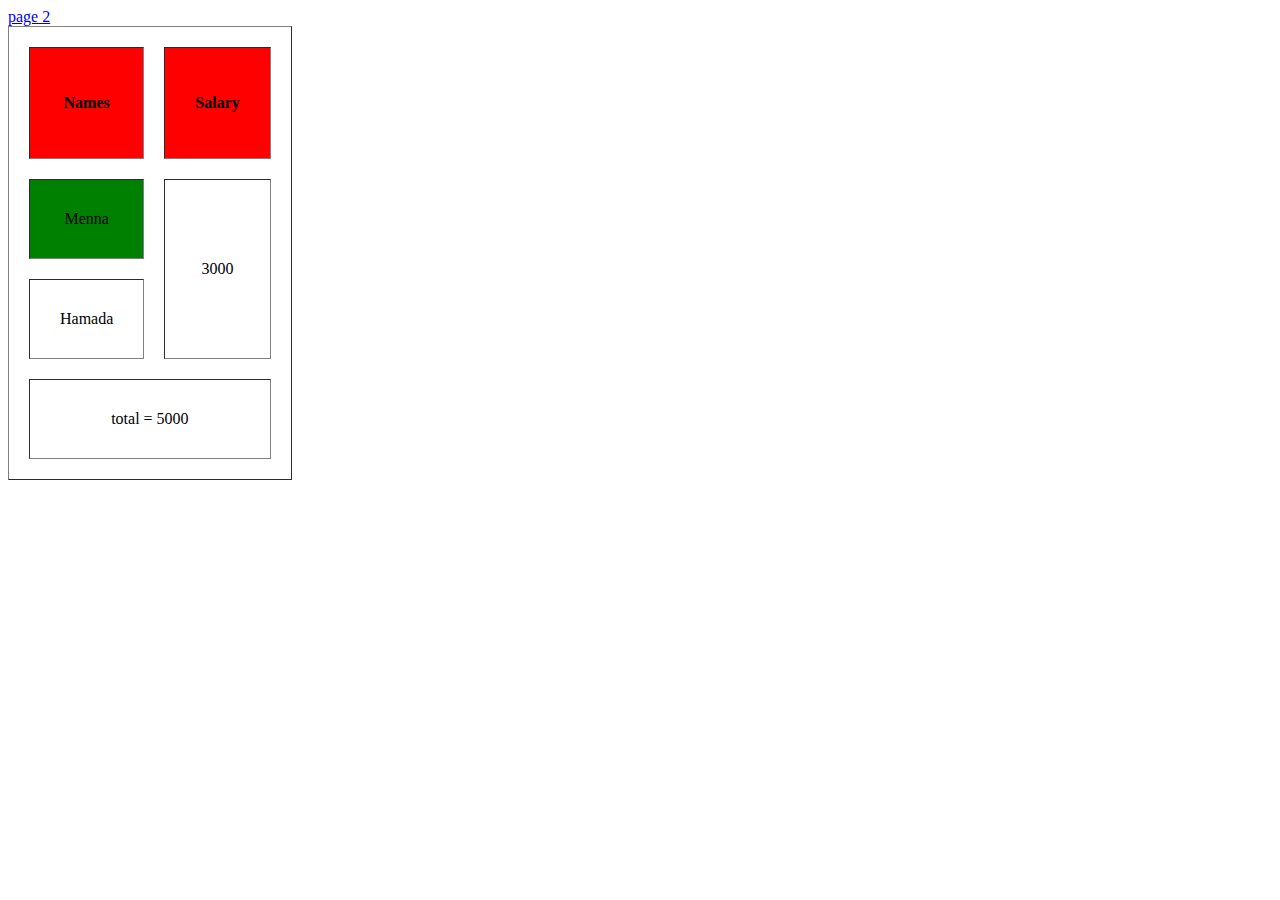
<file: html_css_task2/index.html>
<!DOCTYPE html>
<html>

<head>
    <meta charset="UTF-8">
    <meta name="description" content="Free Web tutorials">
    <meta name="keywords" content="HTML, CSS, JavaScript, learn,programming">
    <meta name="author" content="John Doe">
    <!-- responsive design -->
    <meta name="viewport" content="width=device-width, initial-scale=1.0">
    <title>my first Website</title>
    <link rel="icon" href="https://images.google.com/images/branding/googlelogo/1x/googlelogo_color_272x92dp.png">
    <script>
        //js code
    </script>
    <style>
        /* css code */
    </style>
    <base href="pages/">
</head>

<body>
    <a href="page2.html">page 2</a>
    <table cellpadding="30px" cellspacing="20px" border="1" width="200px">
        <thead>
            <tr bgcolor="red">
                <th width="150px" height="50px">Names</th>
                <th>Salary</th>
            </tr>
        </thead>
        <tbody>
            <tr align="center">
                <td bgcolor="green">Menna</td>
                <td rowspan="2">3000</td>
            </tr>
            <tr>
                <td>Hamada</td>
            </tr>
        </tbody>
        <tfoot>
            <tr align="center">
                <td colspan="2">total = 5000</td>
            </tr>
        </tfoot>
    </table>

</body>

</html>
</file>
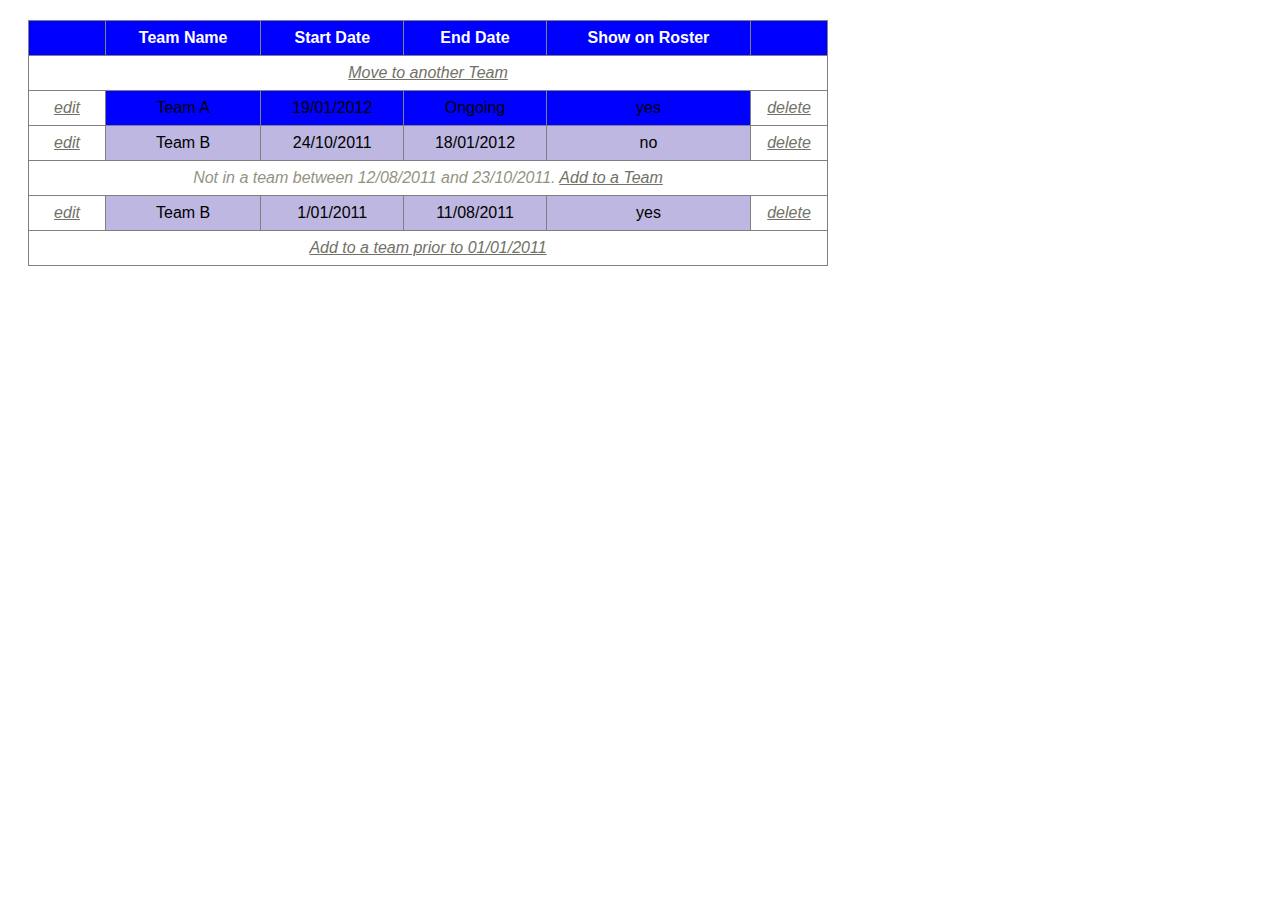
<file: html_css_task2/bonus.html>
<!DOCTYPE html>
<html>
<head>
    <title>Bonus</title>
    <style>
        table {
            border-collapse: collapse;
            width: 800px;
            font-family: Arial, sans-serif;
            margin: 20px;
        }

        th, td {
            border: 1px solid gray;
            padding: 8px;
            text-align: center;
        }

        thead th {
            background-color: blue;
            color: white;
            font-weight: bold;
        }

        .action {
            color: rgb(113, 113, 103);
            font-style: italic;
            text-decoration: underline;
            cursor: pointer;
            width: 60px;
        }

        .highlight {
            background-color: blue;
        }

        .info-row td {
            font-style: italic;
            color: rgb(147, 147, 129);
            background-color: white;
        }
        #edel {
            background-color: white;
        }
    </style>
</head>
<body>

<table>
    <thead>
        <tr>
            <th></th>
            <th>Team Name</th>
            <th>Start Date</th>
            <th>End Date</th>
            <th>Show on Roster</th>
            <th></th>
        </tr>
    </thead>

    <tbody>
        <tr class="action">
            <td colspan="6">Move to another Team</td>
        </tr>

        <tr class="highlight">
            <td class="action" id="edel">edit</td>
            <td>Team A</td>
            <td>19/01/2012</td>
            <td>Ongoing</td>
            <td>yes</td>
            <td class="action" id="edel">delete</td>
        </tr>

        <tr style="background-color: rgb(189, 183, 225);">
            <td class="action" id="edel">edit</td>
            <td>Team B</td>
            <td>24/10/2011</td>
            <td>18/01/2012</td>
            <td>no</td>
            <td class="action" id="edel">delete</td>
        </tr>

        <tr class="info-row">
            <td colspan="6">
                Not in a team between 12/08/2011 and 23/10/2011.
                <span class="action">Add to a Team</span>
            </td>
        </tr>

        <tr style="background-color: rgb(189, 183, 225);">
            <td class="action" id="edel">edit</td>
            <td>Team B</td>
            <td>1/01/2011</td>
            <td>11/08/2011</td>
            <td>yes</td>
            <td class="action" id="edel">delete</td>
        </tr>

        <tr class="info-row">
            <td colspan="6">
                <span class="action">Add to a team prior to 01/01/2011</span>
            </td>
        </tr>
    </tbody>
</table>

</body>
</html>
</file>
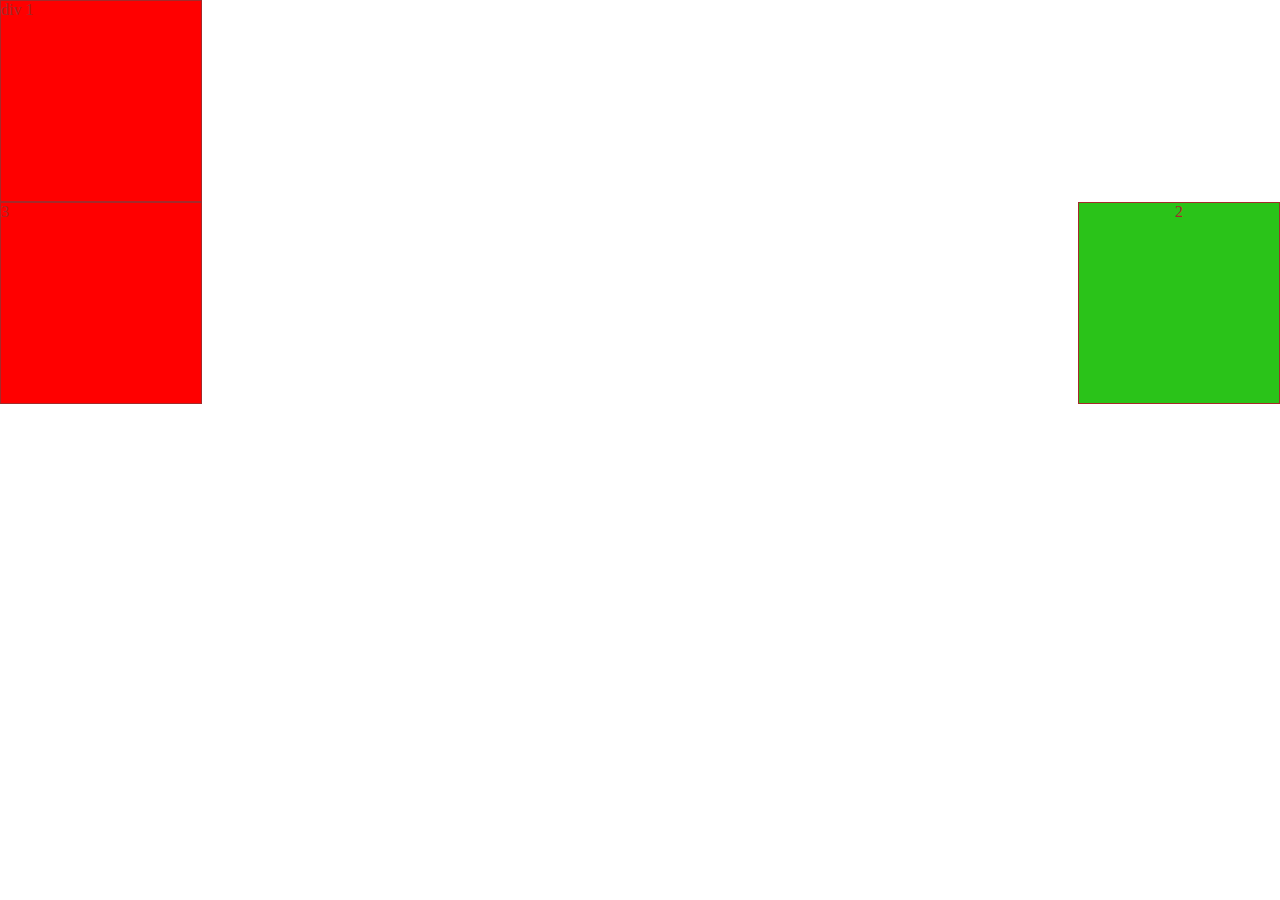
<file: html_css_task2/css.html>
<!DOCTYPE html>
<html>

<head>
    <link rel="stylesheet" href="style.css">
    <style>
        /* div{
                color:blue;
                background-color: gray;
            } */
          
    </style>
</head>

<body>
    <div>div 1</div>
    <div id="myDiv">
       2
    </div>
    <!-- <p style="clear: both;"></p> -->
    <div>
       3
    </div>

        <!-- <span> -->
            <!-- inline element</span><span>
                inline element</span> -->
    <!-- <ul class="myList">
        <li>
            <a id="active" class="myClass">link1</a>
        </li>
         <li>
            <a>link2</a>
        </li>
         <li>
            <a>link3</a>
        </li>
         <li>
            <a>link4</a>
        </li>
    </ul> -->
    <!-- inline style -->
    <!-- <h1 style="color:gray;background-color: green;">hello</h1>
        <p style="color: gray;">
            Lorem ipsum dolor sit amet consectetur adipisicing elit. Assumenda facere asperiores eveniet. Fugiat quibusdam expedita dolor ipsam impedit vitae reprehenderit inventore sunt architecto, 
  
        </div>
        <h2 class="myClass">hello h2</h2>

    </b          soluta mollitia harum iste esse, accusantium vero.
        </p> -->
    <!-- <p class="myClass bgcolor">Lorem, ipsum dolor sit amet consectetur adipisicing elit.
        Itaque culpa maxime sapiente, asperiores voluptatem inventore iure quis soluta iusto,
        nesciunt quos quo rerum, in et harum quasi veniam. Hic, dolores.</p>
    <div id="myDiv" class="myClass">
        <p>
            Lorem ipsum dolor sit, amet consectetur adipisicing elit. Autem iure exercitationem aliquam aperiam amet
            debitis hic impedit eligendi perferendis nulla. Error ipsa earum nostrum rerum dolorum quisquam quas beatae
            a.
        </p>

    </div>
    <div>
        <p>Lorem ipsum dolor sit,
            amet consectetur adipisicing elit.
            Maiores suscipit nesciunt laboriosam! Iste
            consectetur aspernatur molestias accusamus a repudiandae itaque tempora aliquid voluptatem, minus nostrum,
            ab atque rem suscipit fuga
            .</p>
    </div>
    <span class="myClass">
        <p>Lorem ipsum dolor sit amet consectetur adipisicing elit. Consequatur praesentium quo dolorum quas sit natus
            eaque eum quia doloribus soluta aspernatur doloremque velit deleniti quos, illo magnam, obcaecati optio
            dolorem!</p>
    </span>
    <div class="myClass"> my div

    </div>
    <h3 class="hoverEffect">header h3</h3>
    <h3 class="hoverEffect">header h3</h3>
    <h3>header h3</h3>
    <a href="#">click</a>
    <a href="#">click</a>
    <a href="pages/page2.html">click</a> -->
</body>

</html>
</file>
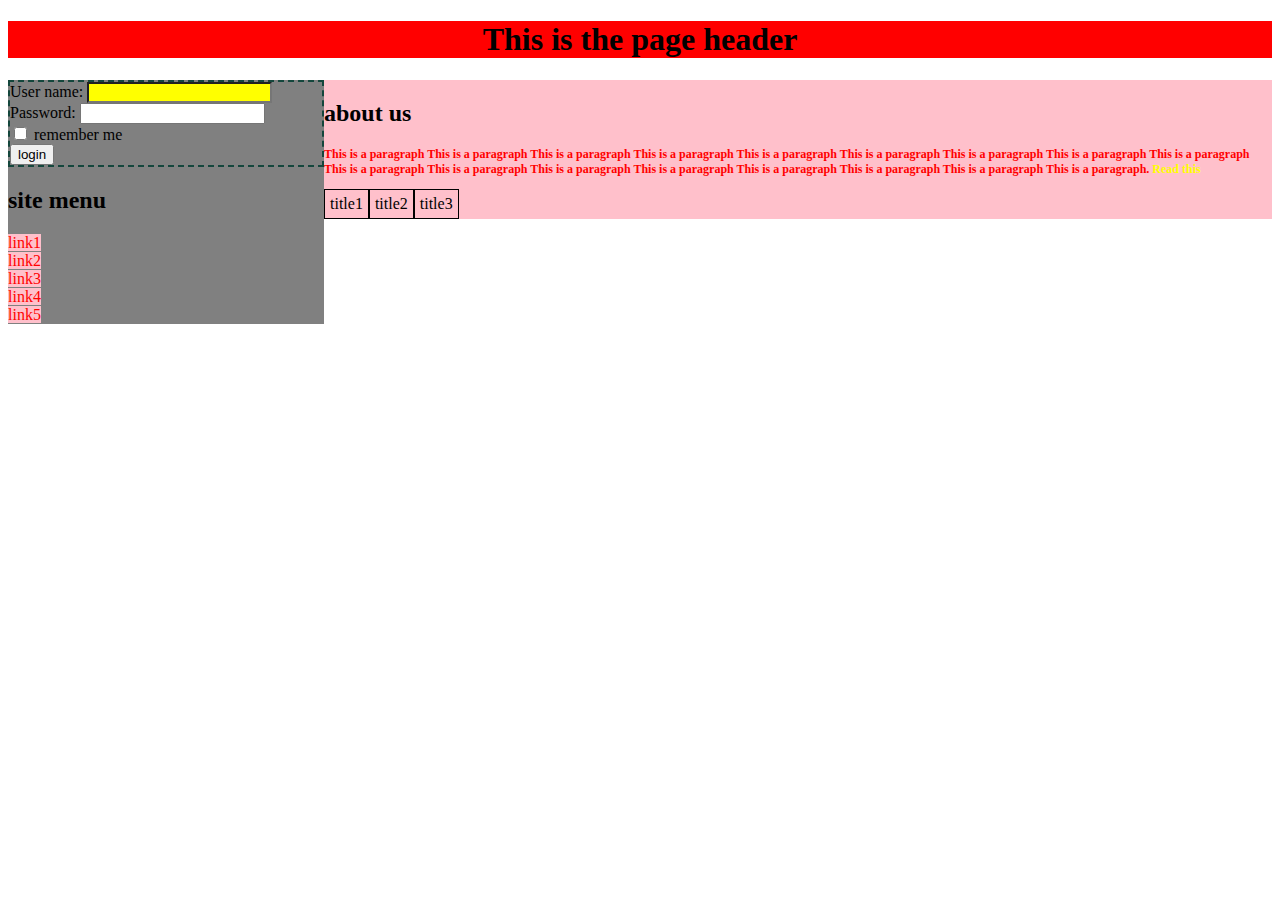
<file: html_css_task2/HTML Page to Apply CSS.html>
<!DOCTYPE html>
<html>
<head>
	<title> CSS magic</title>
	<link rel="stylesheet" href="HTML_Page_style.css">
	<style>

		.none-bullet-list {
			list-style-type: none; 
			padding-left: 0;       
			margin: 0;   
		}          
		#linksbar li > a {
			color: red;
			background-color: pink;
			text-decoration:none;

		}

		#linksbar li > a:hover {
		color: pink;
		background-color: red;
		}
		span#content > h2 + p {
			font-size: 12px;
			font-weight: bold;
		}
		div#loginform {
			border: 2px dashed rgb(20,70,60);
		}

		input[type="text"] {
			background-color: yellow;

		}

		input[type="text"]:focus{
			background-color: white;
		}

		.tabled-bordered{
			display: table-cell;
			padding: 5px; 
			border: 1px solid black;
		}
		span#content  h2+p::after{
			  content: " Read this";  
  		color: yellow;
		}
		p#aboutus {
  		color: red !important;
		}	
		span#content >#aboutus {
  		color: yellow;
		}	

	</style>
</head>
<body>
	<div id="header" style="width: 100% ; height: 60; background-color:red">
		<h1>This is the page header</h1>
	</div>
	<span id="linksbar" style="display:  inline-block ;width: 25%;background-color: gray ;float: left">
		<div id="loginform" >
			User name: <input type="text"/>
			</br>
			Password: <input type="password"/>
			<br/>
			<input type="checkbox" /> remember me
			<br/>
			<button>login</button>
		</div>
		<h2> site menu</h2>
		<ul class="none-bullet-list">
			<li><a href="#">link1</a></li>
			<li><a href="#">link2</a></li>
			<li><a href="#">link3</a></li>
			<li><a href="#">link4</a></li>
			<li><a href="#">link5</a></li>
		</ul>
	</span>
	<span id="content" style="display: inline-block; width: 75%;height: 70% ;float: left;background-color:pink;">
		<h2> about us</h2>
		<p id="aboutus">
			This is a paragraph This is a paragraph This is a paragraph This is a paragraph This is a paragraph This is a paragraph This is a paragraph This is a paragraph This is a paragraph This is a paragraph This is a paragraph This is a paragraph This is a paragraph This is a paragraph This is a paragraph This is a paragraph This is a paragraph.
		</p>
		
		<div id="titles">
			<p class="tabled-bordered"> title1</p>
			<p class="tabled-bordered"> title2</p>
			<p class="tabled-bordered"> title3</p>
		</div>

	</span>



</body>
</html>
</file>
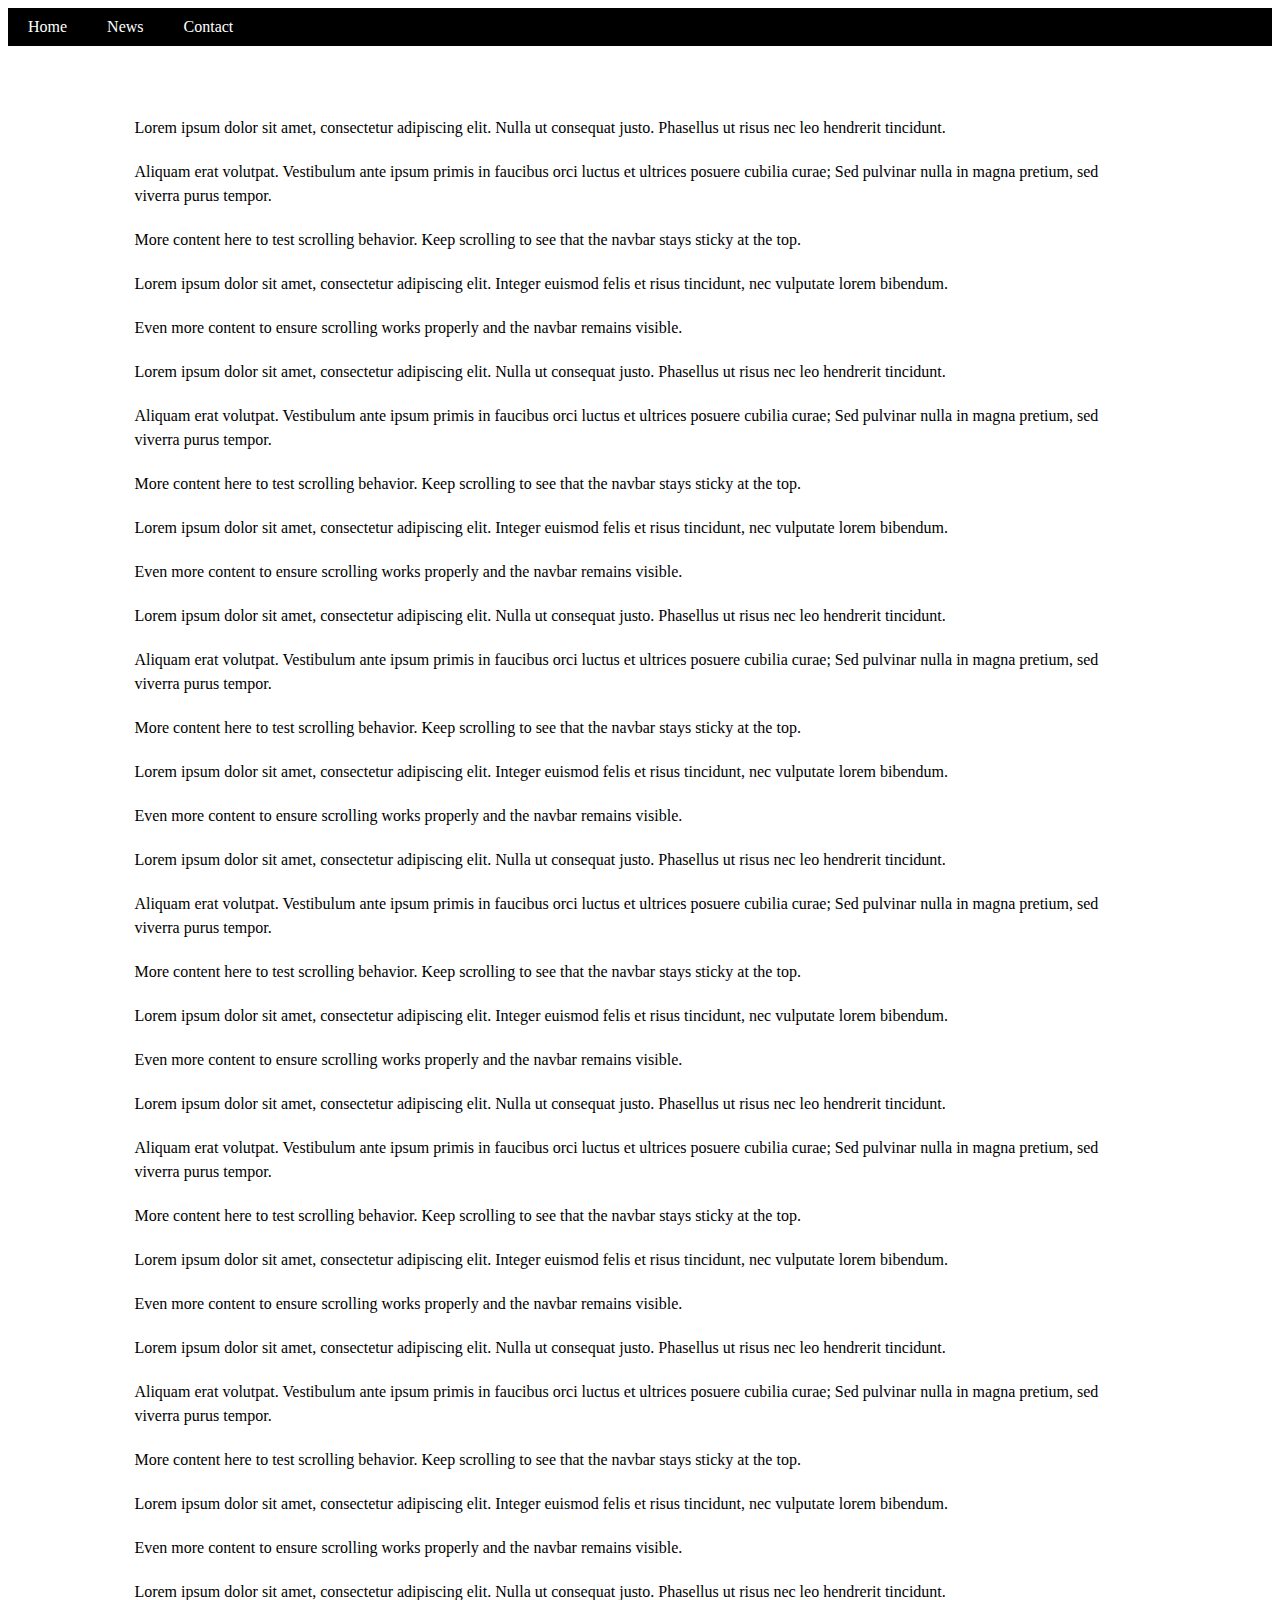
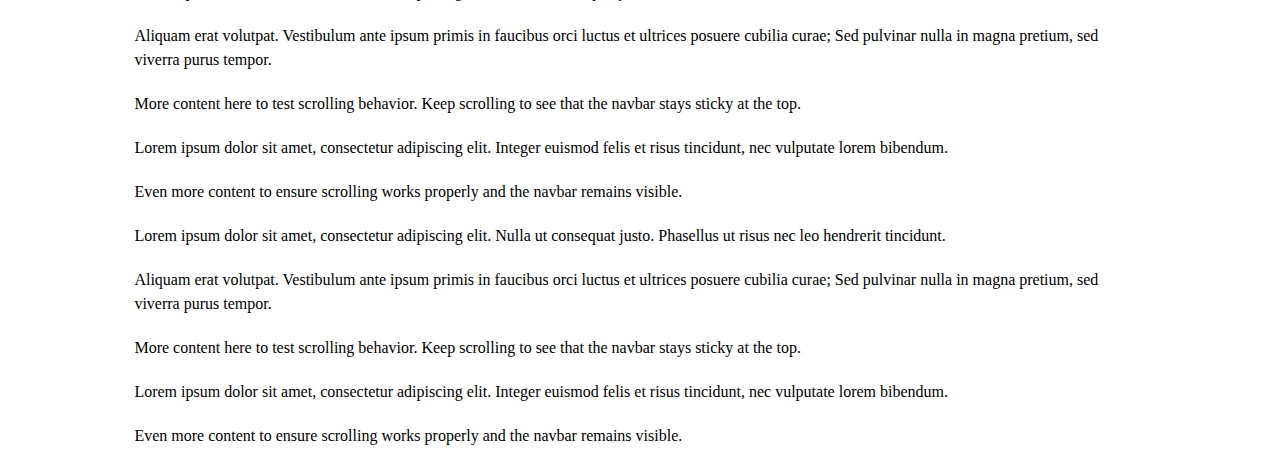
<file: html_css_task2/Navbar.html>
<!DOCTYPE html>
<html>

<head>
    <style>
        /* Navbar */
        span#table {
            background-color: black;   
            display: inline-block; 
            width: 100%;
            padding: 0;
            position: sticky;       /* sticky navbar */
            top: 0;                 /* stick to top */
            z-index: 3;             /* stay above content */
        }

        span ul.non_bullet {
            list-style-type: none;
            padding: 0;
            margin: 0;
        }

        span ul.non_bullet li {
            float: left;
        }

        span ul.non_bullet li > a {
            text-decoration: none;
            color: white;
            display: block;
            padding: 10px 20px;
        }

        span ul.non_bullet li > a:hover {
            background-color: rgb(31, 152, 15);  /* hover effect */
            color: yellow;
        }

      
        .content {
            padding-top: 50px;  
            width: 80%;
            margin: auto;
        }

        .content p {
            margin-bottom: 20px;
            line-height: 1.5;
        }
    </style>
</head>

<body>

    <!-- Sticky Navbar -->
    <span id="table">
        <ul class="non_bullet">
            <li><a href="#">Home</a></li>
            <li><a href="#">News</a></li>
            <li><a href="#">Contact</a></li>
        </ul>
    </span>

    <!-- Page content -->
    <div class="content">
        <p>Lorem ipsum dolor sit amet, consectetur adipiscing elit. Nulla ut consequat justo. Phasellus ut 
        risus nec leo hendrerit tincidunt.</p>
        <p>Aliquam erat volutpat. Vestibulum ante ipsum primis in faucibus orci luctus et ultrices posuere 
        cubilia curae; Sed pulvinar nulla in magna pretium, sed viverra purus tempor.</p>
        <p>More content here to test scrolling behavior. Keep scrolling to see that the navbar stays sticky 
        at the top.</p>
        <p>Lorem ipsum dolor sit amet, consectetur adipiscing elit. Integer euismod felis et risus tincidunt, 
        nec vulputate lorem bibendum.</p>
        <p>Even more content to ensure scrolling works properly and the navbar remains visible.</p>
         <p>Lorem ipsum dolor sit amet, consectetur adipiscing elit. Nulla ut consequat justo. Phasellus ut 
        risus nec leo hendrerit tincidunt.</p>
        <p>Aliquam erat volutpat. Vestibulum ante ipsum primis in faucibus orci luctus et ultrices posuere 
        cubilia curae; Sed pulvinar nulla in magna pretium, sed viverra purus tempor.</p>
        <p>More content here to test scrolling behavior. Keep scrolling to see that the navbar stays sticky 
        at the top.</p>
        <p>Lorem ipsum dolor sit amet, consectetur adipiscing elit. Integer euismod felis et risus tincidunt, 
        nec vulputate lorem bibendum.</p>
        <p>Even more content to ensure scrolling works properly and the navbar remains visible.</p>
         <p>Lorem ipsum dolor sit amet, consectetur adipiscing elit. Nulla ut consequat justo. Phasellus ut 
        risus nec leo hendrerit tincidunt.</p>
        <p>Aliquam erat volutpat. Vestibulum ante ipsum primis in faucibus orci luctus et ultrices posuere 
        cubilia curae; Sed pulvinar nulla in magna pretium, sed viverra purus tempor.</p>
        <p>More content here to test scrolling behavior. Keep scrolling to see that the navbar stays sticky 
        at the top.</p>
        <p>Lorem ipsum dolor sit amet, consectetur adipiscing elit. Integer euismod felis et risus tincidunt, 
        nec vulputate lorem bibendum.</p>
        <p>Even more content to ensure scrolling works properly and the navbar remains visible.</p>
         <p>Lorem ipsum dolor sit amet, consectetur adipiscing elit. Nulla ut consequat justo. Phasellus ut 
        risus nec leo hendrerit tincidunt.</p>
        <p>Aliquam erat volutpat. Vestibulum ante ipsum primis in faucibus orci luctus et ultrices posuere 
        cubilia curae; Sed pulvinar nulla in magna pretium, sed viverra purus tempor.</p>
        <p>More content here to test scrolling behavior. Keep scrolling to see that the navbar stays sticky 
        at the top.</p>
        <p>Lorem ipsum dolor sit amet, consectetur adipiscing elit. Integer euismod felis et risus tincidunt, 
        nec vulputate lorem bibendum.</p>
        <p>Even more content to ensure scrolling works properly and the navbar remains visible.</p>
         <p>Lorem ipsum dolor sit amet, consectetur adipiscing elit. Nulla ut consequat justo. Phasellus ut 
        risus nec leo hendrerit tincidunt.</p>
        <p>Aliquam erat volutpat. Vestibulum ante ipsum primis in faucibus orci luctus et ultrices posuere 
        cubilia curae; Sed pulvinar nulla in magna pretium, sed viverra purus tempor.</p>
        <p>More content here to test scrolling behavior. Keep scrolling to see that the navbar stays sticky 
        at the top.</p>
        <p>Lorem ipsum dolor sit amet, consectetur adipiscing elit. Integer euismod felis et risus tincidunt, 
        nec vulputate lorem bibendum.</p>
        <p>Even more content to ensure scrolling works properly and the navbar remains visible.</p>
         <p>Lorem ipsum dolor sit amet, consectetur adipiscing elit. Nulla ut consequat justo. Phasellus ut 
        risus nec leo hendrerit tincidunt.</p>
        <p>Aliquam erat volutpat. Vestibulum ante ipsum primis in faucibus orci luctus et ultrices posuere 
        cubilia curae; Sed pulvinar nulla in magna pretium, sed viverra purus tempor.</p>
        <p>More content here to test scrolling behavior. Keep scrolling to see that the navbar stays sticky 
        at the top.</p>
        <p>Lorem ipsum dolor sit amet, consectetur adipiscing elit. Integer euismod felis et risus tincidunt, 
        nec vulputate lorem bibendum.</p>
        <p>Even more content to ensure scrolling works properly and the navbar remains visible.</p>
         <p>Lorem ipsum dolor sit amet, consectetur adipiscing elit. Nulla ut consequat justo. Phasellus ut 
        risus nec leo hendrerit tincidunt.</p>
        <p>Aliquam erat volutpat. Vestibulum ante ipsum primis in faucibus orci luctus et ultrices posuere 
        cubilia curae; Sed pulvinar nulla in magna pretium, sed viverra purus tempor.</p>
        <p>More content here to test scrolling behavior. Keep scrolling to see that the navbar stays sticky 
        at the top.</p>
        <p>Lorem ipsum dolor sit amet, consectetur adipiscing elit. Integer euismod felis et risus tincidunt, 
        nec vulputate lorem bibendum.</p>
        <p>Even more content to ensure scrolling works properly and the navbar remains visible.</p>
         <p>Lorem ipsum dolor sit amet, consectetur adipiscing elit. Nulla ut consequat justo. Phasellus ut 
        risus nec leo hendrerit tincidunt.</p>
        <p>Aliquam erat volutpat. Vestibulum ante ipsum primis in faucibus orci luctus et ultrices posuere 
        cubilia curae; Sed pulvinar nulla in magna pretium, sed viverra purus tempor.</p>
        <p>More content here to test scrolling behavior. Keep scrolling to see that the navbar stays sticky 
        at the top.</p>
        <p>Lorem ipsum dolor sit amet, consectetur adipiscing elit. Integer euismod felis et risus tincidunt, 
        nec vulputate lorem bibendum.</p>
        <p>Even more content to ensure scrolling works properly and the navbar remains visible.</p>
    </div>

</body>
</html>
</file>
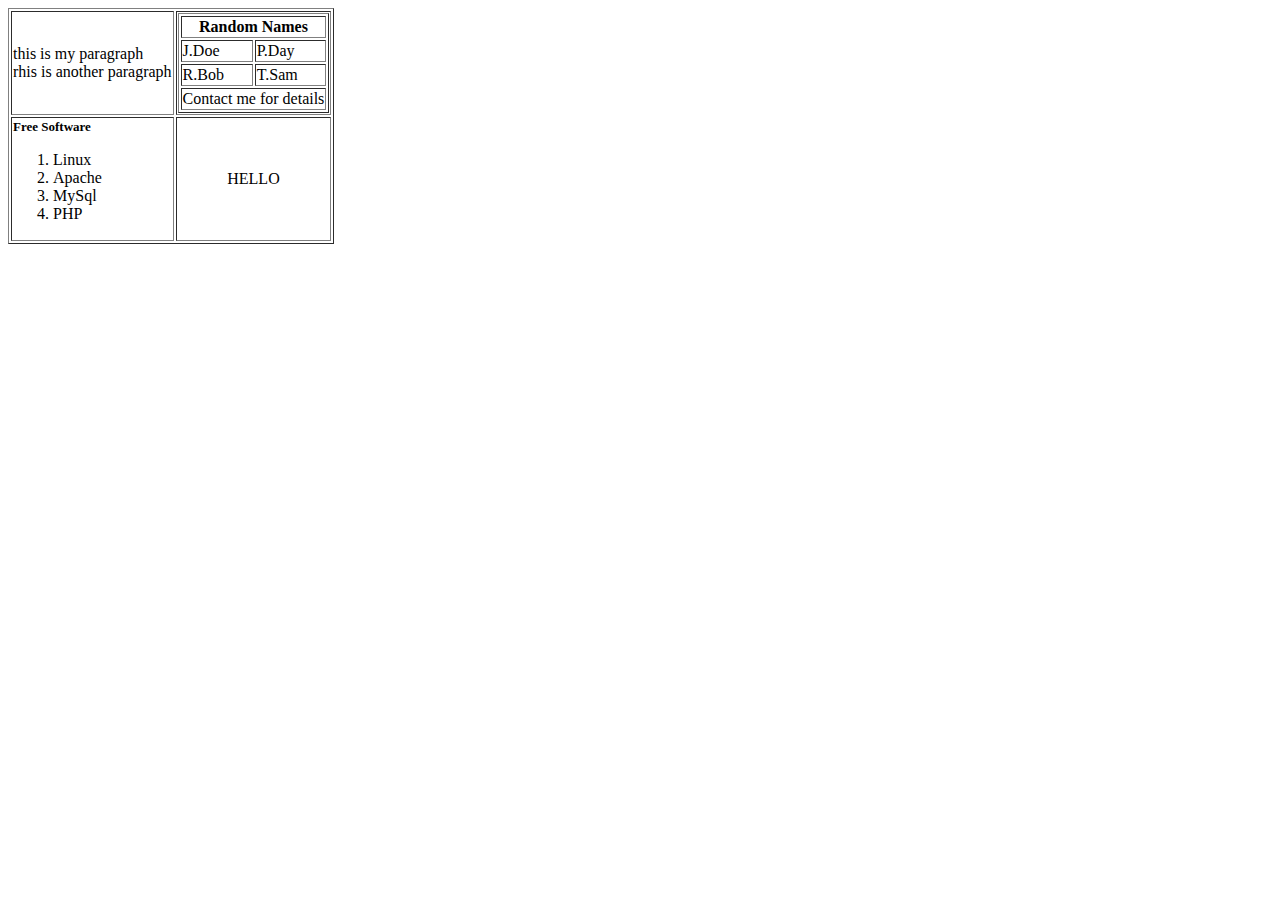
<file: html_css_task2/table.html>
<html>

<head></head>

<body>
    <table border="1">
        <tr>
            <td>
                <div>this is my paragraph</div>
                <div>rhis is another paragraph</div>
            </td>
            <td>
                <table border="1" align="center">
                    <tr>
                        <th colspan="2">
                            Random Names
                        </th>
                    </tr>
                    <tr>
                        <td> J.Doe</td> <td>P.Day</td>
                    </tr>
                    <tr>
                        <td> R.Bob</td> <td>T.Sam</td>
                    </tr>
                    <tr>
                        <td colspan="2">Contact me for details</td>
                    </tr>
                </table>
            </td>
        </tr>
        <tr>
            <td> <font size="2"><b> Free Software </b></font>
                <div>
                    <ol>
                        <li> Linux</li>
                        <li> Apache</li>
                        <li>MySql</li>
                        <li>PHP</li>
                    </ol>
                </div>
            </td>
            <td align="center">
                <font size="3"> HELLO </font>
            </td>
            
        </tr>
    </table>
</body>

</html>
</file>
<file: html_css_task2/HTML_Page_style.css>
p , div {
    font-family:"Lucida Calligraphy";
}

div h1{
    text-align: center;
}
</file>
<file: html_css_task2/style.css>
body {
    /* inherted style */
    /* font-family: algerian; */
    /* not ihertied style */
    /* margin: 5px; */
}

* {
    /* imp override user agent style sheet  reset code*/
    font-family: algerian;
    margin: 0px;
    padding: 0px;
}

/* h2{
    color:gray;
    background-color: brown;
   
} */

/* div{
    background-color: aqua;
    color:blueviolet;
} */
/* #myDiv{
    color: green;

} */

/* .bgcolor{
    color: green;
    background-color: blueviolet;
} */
/* .myClass{
    font-size: 30px;
    color: blue;

} */

/* .myClass,h2,#myDiv{
    border:1px solid red;
} */
/* div.myClass p{
    line-height: 60px;
} */

/* .hoverEffect:hover{
    background-color: green;
} */
/* [href='#']{
    text-decoration: none;
    color: yellow;
} */

span{
    width: 200px;
    height:200px;
    background-color: #2ac319;
    padding:50px;
}
div{
     /* display: inline-block;  */
    width: 200px;
    height:200px;
    background-color: red;
    border: 1px solid;
    /* margin: 50px; */
}
#myDiv{
    /* position: fixed;  */
     /* left: 100px; */
     background-color: #2ac319;
     text-align: center;
     float: right;
     /* top:20px;  */

     /* z-index: -1; */
}
/* positions */
/* power of specfication */
/*  important | inline       |       ID         |  class,Att,psuedoclass       |  element */

                                                                     /* 1 */
                                             /* 1                     0 */
                           /* 1                  0                             0 */
                                                /* 1                          3 */
                                                 /* 2                        0 */
                              /* 1                  1                        3 */

a {
    color: green !important;
}

ul.myList li a {
    color: blue;
}

.myList .myClass {
    color: blueviolet;
}

#active {
    color: red;
}

.myClass {
    color: aquamarine;
}

* {
    color: brown;
}

ul.myList li a#active {
    /* 113 */
    color: antiquewhite;
}

.myClass:hover{
    /* 20 */
    color :#2ac319;
}
ul.myList li a#active:hover{
    /* 123 */
    color:blue
}
/* div{
    width: 50%;
    background-color: aqua;
} */
</file>
